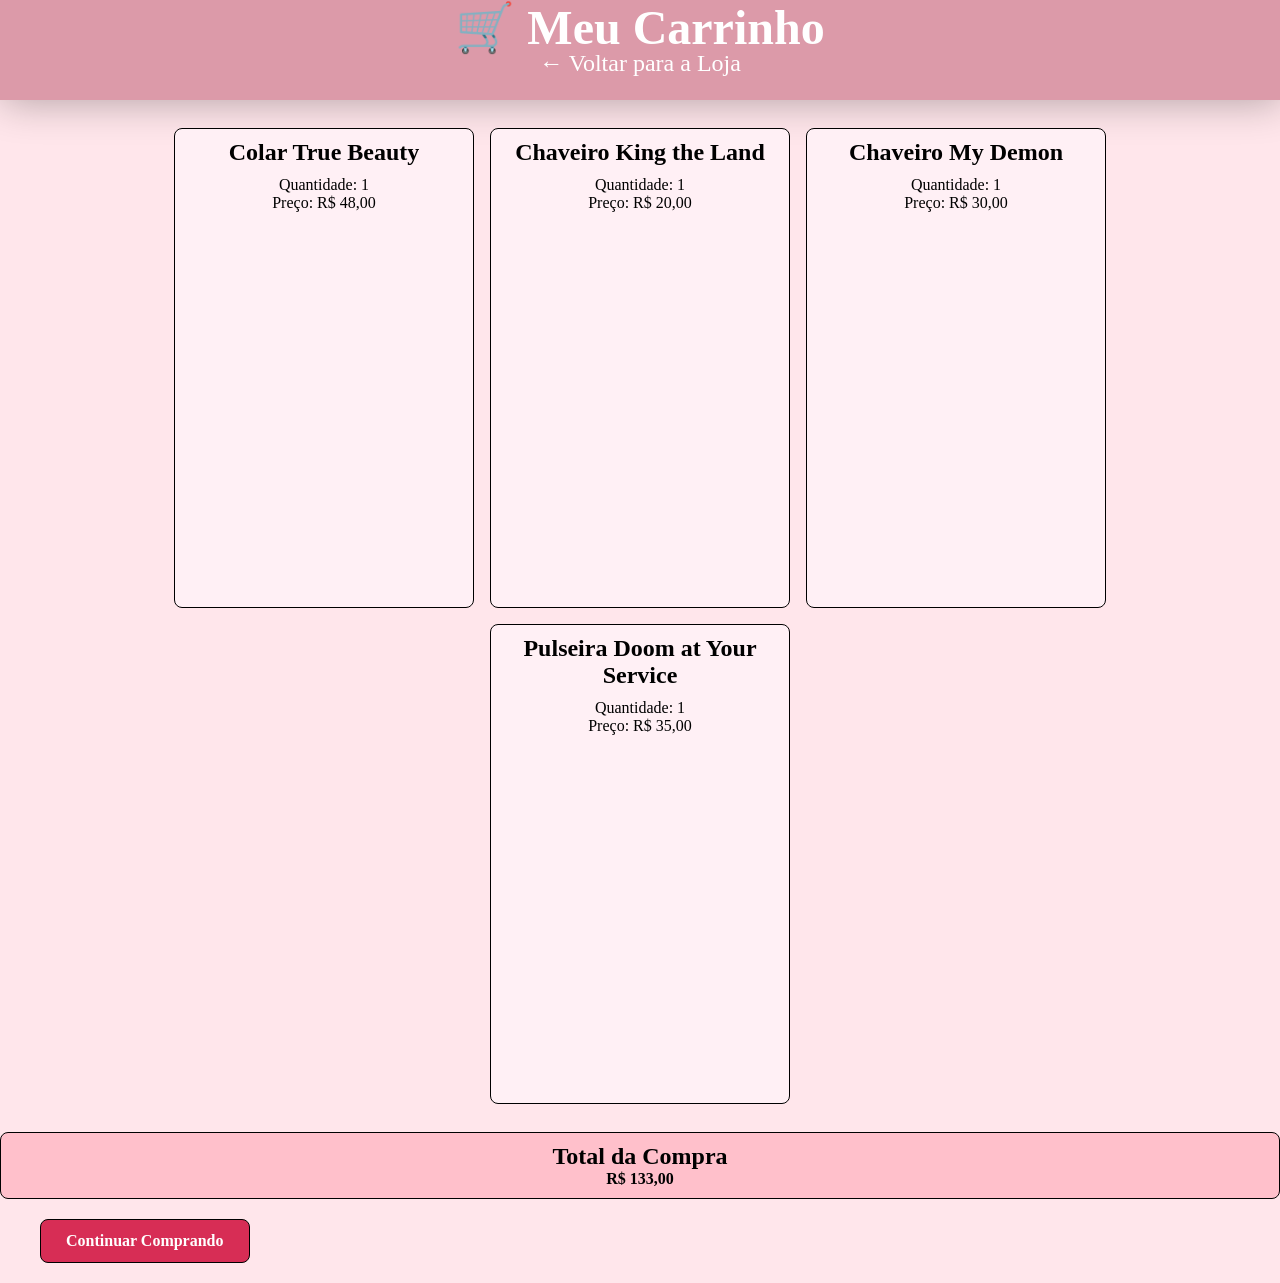
<file: Carrinho.html>
<!DOCTYPE html>
<html lang="pt-BR">
<head>
    <meta charset="UTF-8">
    <meta name="viewport" content="width=device-width, initial-scale=1.0">
    <title>Carrinho de Compras</title>
    <link rel="stylesheet" href="Style.css">
</head>

<body>

<header class="cabecalho">
    <div class="caixa-cabecalho">
        <h1>🛒 Meu Carrinho</h1>
    </div>

    <div class="caixa-primeira">
        <a class="link-caixa" href="home.html">← Voltar para a Loja</a>
    </div>
</header>

<main>

    <div class="card-container">

        <div class="card-main">
            <h2>Colar True Beauty</h2>
            <p>Quantidade: 1</p>
            <p>Preço: R$ 48,00</p>
        </div>

        <div class="card-main">
            <h2>Chaveiro King the Land</h2>
            <p>Quantidade: 1</p>
            <p>Preço: R$ 20,00</p>
        </div>

        <div class="card-main">
            <h2>Chaveiro My Demon</h2>
            <p>Quantidade: 1</p>
            <p>Preço: R$ 30,00</p>
        </div>

        <div class="card-main">
            <h2>Pulseira Doom at Your Service</h2>
            <p>Quantidade: 1</p>
            <p>Preço: R$ 35,00</p>
        </div>

    </div>

    <section class="principal">
        <h2>Total da Compra</h2>
        <p><strong>R$ 133,00</strong></p>
    </section>

    <div class="container-botao-final">
        <a href="home.html" class="btn-ver-carrinho">Continuar Comprando</a>
    </div>

</main>
</body>
</html>
</file>
<file: Style.css>
* {
    margin: 0;
    padding: 0; 
    box-sizing: border-box;
    font-family: 'Times New Roman', Times, serif;
}




.cabecalho {
    background-color: rgb(220, 154, 169); 
    color: white;
    width: 100%;
    height: 100px;
    text-align: center;
    font-size: 150%;
    box-shadow: 2px 2px 40px rgba(0, 0, 0, 0.3); 
}




.caixa-cabecalho {
    padding: 0;
    width: 100%;
    height: 50%;
}




.caixa-primeira {
    padding: 0;
    width: 100%;
    height: 50%;
}




.subtitulo {
    text-align: center;
    font-size: 190%;
}




.principal {
    background-color: rgb(255, 192, 203); /* Rosa Claro */
    border-color: black;
    border-width: 1px;
    border-style: solid;
    border-radius: 8px;
    width: 100%;
    margin: 0 auto;
    text-align: center;
    padding: 10px;
}




.link-caixa {
    text-decoration: none;
    color: rgb(255, 255, 255);
}

.card-main {
    width: 300px;
    min-height: 480px; /* todos terão a mesma altura */
    border: 1px solid black;
    margin: 8px;
    background-color: rgb(255, 240, 245);
    border-radius: 8px;

    display: flex;
    flex-direction: column;
}

.card-main img {
    width: 100%;
    height: 220px;
    object-fit: cover;
    border-top-left-radius: 8px;
    border-top-right-radius: 8px;
}



.card-main h2 {
    font-size: 1.5rem;
    text-align: center;
    margin: 10px;
}

.card-main p {
    text-align: center;
    padding: 0 10px;
}

body {
    background-color: rgb(255, 230, 235); 
    color: rgb(0, 0, 0);
}




.card-container {
    display: flex;
    flex-direction: row;
    justify-content: center;
    flex-wrap: wrap;
    padding: 20px;
}

.card-btn {
    margin-top: auto;
    width: 100%;
    text-align: center;
    background-color: rgb(215, 45, 85);
    height: 40px;
    color: white;
    font-weight: 300;
    border-bottom-left-radius: 8px;
    border-bottom-right-radius: 8px;

    display: flex;
    justify-content: center;
    align-items: center;
}

.container-botao-final {
    width: 100%;
    display: flex;
    justify-content: flex-start; 
    padding: 20px 40px; 
}

.btn-ver-carrinho {
    background-color: rgb(215, 45, 85);
    color: white;
    text-decoration: none;
    padding: 12px 25px;
    font-size: 1rem;
    font-weight: bold;
    border-radius: 8px; 
    transition: 0.3s;
    border: 1px solid black; 
}

.btn-ver-carrinho:hover {
    background-color: #a31d3d;
    transform: translateY(-2px);
}

@media (max-width:900px) {
    .card-container {
        justify-content: center;
        padding: 20px;
    }
}
</file>
